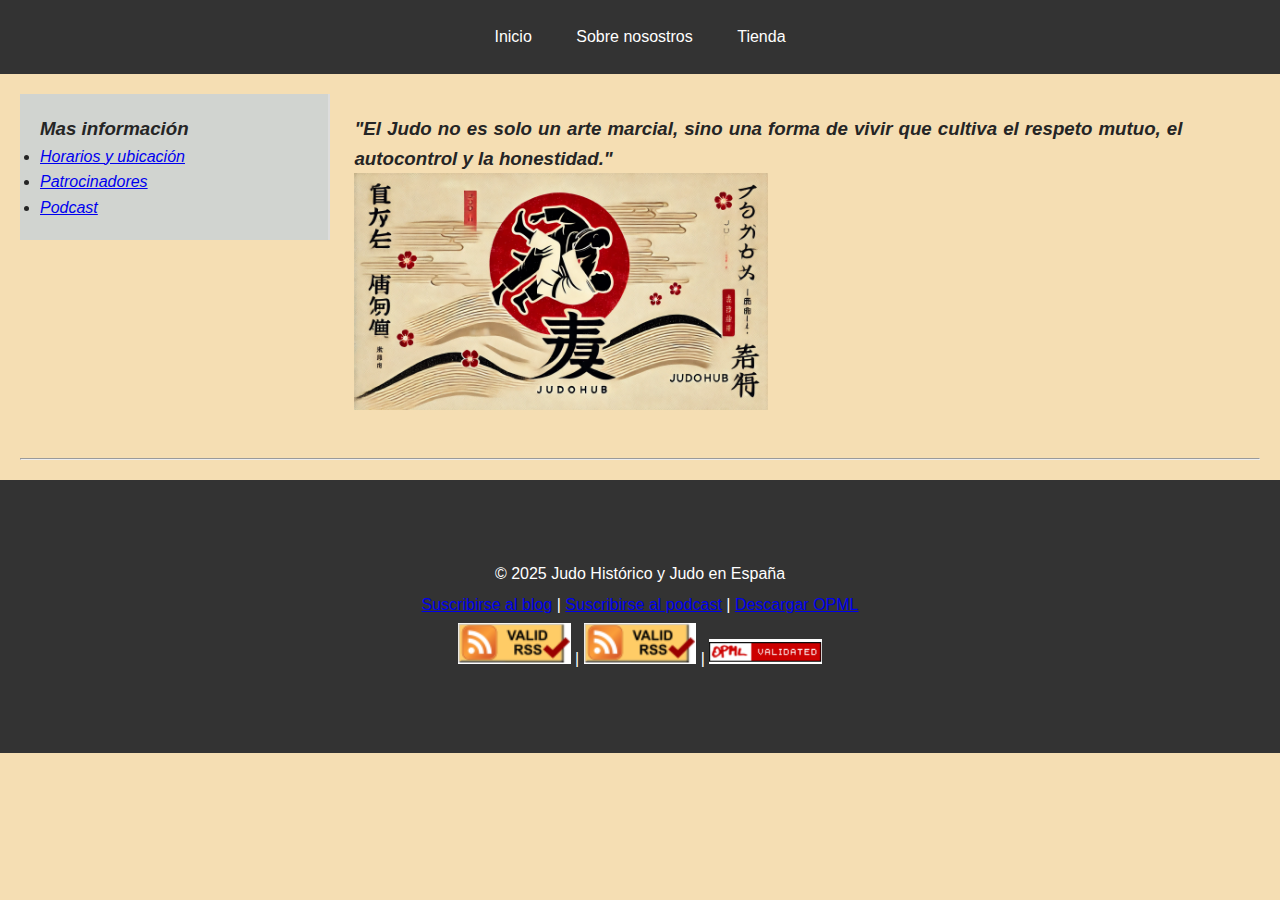
<file: indexportada.html>
<!DOCTYPE html>
<html lang="en">
<head>
  <meta charset="UTF-8">
  <meta name="viewport" content="width=device-width, initial-scale=1.0">
  <title>Mi Página Web</title>
  <link rel="stylesheet" href="css/styles.css">
  <script>
    function toggleMenu() {
      const menu = document.querySelector('.navbar-menu');
      menu.classList.toggle('active');
    }
  </script>
</head>

  <div class="navbar">
    <a href="blog/index.html">Inicio</a>
    <a href="blog/index1.html">Sobre nosostros</a>
    <a href="blog/tienda.html">Tienda</a>
  </div>

  <div class="container">
    <div class="sidebar">
      <h3>Mas información</h3>
      <ul>
        <li><a href="#">Horarios y ubicación</a></li>
        <li><a href="#">Patrocinadores</a></li>
        <li><a href="podcast/podcasts.html">Podcast</a></li>
      </ul>
    </div>
   

    <div class="content">
      <h3>"El Judo no es solo un arte marcial, sino una forma de vivir que cultiva el respeto mutuo, el autocontrol y la honestidad."</h3>
      <img src="blog/images/JudoHUB.jpg" alt="Logo" width="50%">
    </div>
    <hr>
  </div>
  <div class="footer" id="redes_sociales">
          <p>&copy; 2025 Judo Histórico y Judo en España</p>
          <p><a href="https://danielbambam.github.io/UT5-A3/feed/rss.xml">Suscribirse al blog</a> | <a href="https://danielbambam.github.io/UT5-A3/feed/podcast.xml">Suscribirse al podcast</a> | <a href="https://danielbambam.github.io/UT5-A3/feed/feeds.opml">Descargar OPML</a></p>
          <p><a href="https://www.feedvalidator.org/check.cgi?url=https%3A%2F%2Fdanielbambam.github.io%2FUT5-A3%2Ffeed%2Frss.xml" download="rss.xml"><img src="images/rss-valido.png" width="10%"></a> | <a href="https://www.feedvalidator.org/check.cgi?url=https%3A%2F%2Fdanielbambam.github.io%2FUT5-A3%2Ffeed%2Fpodcast.xml" download="podcast.xml"><img src="images/rss-valido.png" width="10%"></a> | <a href="https://www.feedvalidator.org/check.cgi?url=https%3A%2F%2Fdanielbambam.github.io%2FUT5-A3%2Ffeed%2Ffeeds.opml" download="feeds.opml"><img src="images/OPML-VALIDO.png" width="10%"></a></p>
  </div>
</body>
</html>
</file>
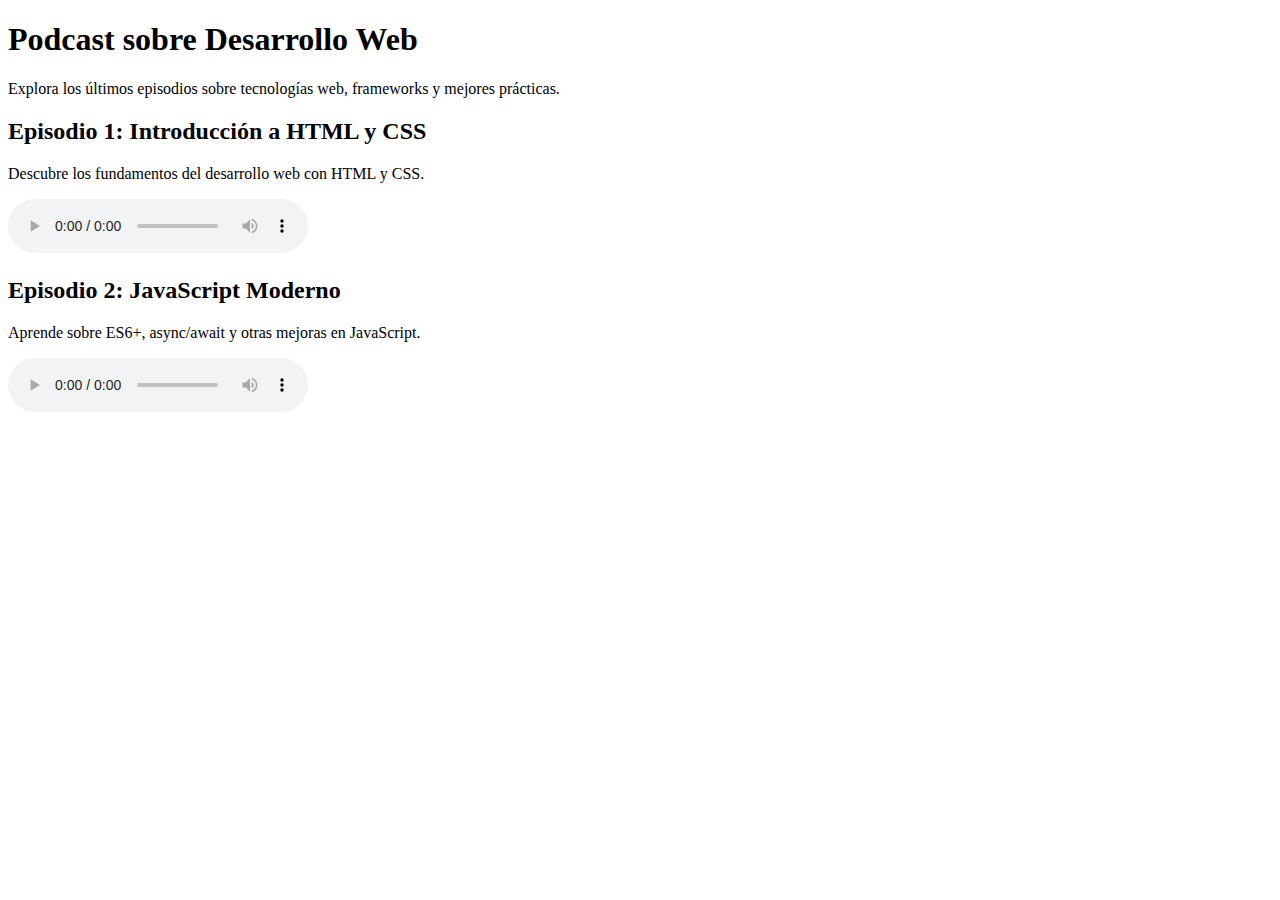
<file: web-rss/podcast/podcasts.html>
<!DOCTYPE html>
<html lang="es">
<head>
    <meta charset="UTF-8">
    <meta name="viewport" content="width=device-width, initial-scale=1.0">
    <title>Podcast de ejemplo base</title>
<link rel="stylesheet" type="text/css" href="https://www3.gobiernodecanarias.org/educacion/cau_ce/cookies/cookieconsent.min.css"/><script  type="text/javascript" src="https://www3.gobiernodecanarias.org/educacion/cau_ce/cookies/cookieconsent.min.js"></script><script type="text/javascript" src="https://www3.gobiernodecanarias.org/educacion/cau_ce/cookies/cauce_cookie.js"></script><script type="text/javascript" src="https://www3.gobiernodecanarias.org/educacion/cau_ce/estadisticasweb/scripts/piwik-base.js"></script><script type="text/javascript" src="https://www3.gobiernodecanarias.org/educacion/cau_ce/estadisticasweb/scripts/piwik-eforma.js"></script></head>
<body>
    <h1>Podcast sobre Desarrollo Web</h1>
    <p>Explora los últimos episodios sobre tecnologías web, frameworks y mejores prácticas.</p>

    <h2>Episodio 1: Introducción a HTML y CSS</h2>
    <p>Descubre los fundamentos del desarrollo web con HTML y CSS.</p>
    <audio controls>
        <source src="https://ichigar.github.io/clases/lnd/recursos/ut5/podcast/episodios/episodio1.mp3"
            type="audio/mpeg">
        Tu navegador no soporta el elemento de audio.
    </audio>

    <h2>Episodio 2: JavaScript Moderno</h2>
    <p>Aprende sobre ES6+, async/await y otras mejoras en JavaScript.</p>
    <audio controls>
        <source src="https://ichigar.github.io/clases/lnd/recursos/ut5/podcast/episodios/episodio2.mp3"
            type="audio/mpeg">
        Tu navegador no soporta el elemento de audio.
    </audio>
</body>
</html>
</file>
<file: css/styles.css>
* {
    margin: 0;
    padding: 0;
    box-sizing: border-box;
  }

  body {
    font-family: Arial, sans-serif;
    line-height: 1.6;
    background-color: #F5DEB3;
    color: rgb(37, 37, 37)
  }


  .banner {
    padding: 80px 0;
    background-image: url(images/bannerx2.png);
    background-size:cover;
    background-repeat: no-repeat;
    color: #E8DBBB;
    background-position: center;
  }

  .navbar {
    padding: 10px;
    text-align: center;
    background-color: #333;
  }

  .navbar a {
    display: inline-block;
    padding: 14px 20px;
    color: white;
    text-decoration: none;
  }

  .navbar a:hover {
    background-color: #585858;
  }

  .search-container {
    display: inline-block;
    position: relative;
    vertical-align: middle;
    margin-left: 20px; 
  }
  
  .search-container input {
    padding: 8px;
    border: 1px solid #ccc;
    border-radius: 5px;
    width: 200px;
    outline: none;
  }

  .search-container button {
    position: absolute;
    right: 0;
    top: 0;
    bottom: 0;
    background: #585858;
    color: white;
    border: none;
    padding: 8px 12px;
    cursor: pointer;
    border-radius: 0 5px 5px 0;
  }
  
  .search-container button:hover {
    background: #777;
  }

  .container {
    margin: 20px;
    font-style: italic;
  }

  .sidebar,
  .content {
    display: inline-block;
    vertical-align: top;
    padding: 20px;
    font-family: Arial, Helvetica, sans-serif;
    text-align: justify;
  }

  hr {
    margin-top: 20px;
    margin-bottom: 20px;
  }
  .sidebar {
    width: 25%;
    background-color: #98c4ff62;
    border-right: 2px solid #ddd;
  }
  

  .content {
    width: 70%;
  }

  .content2 {
    margin: auto;
    width: 70%;
  }

  .footer {
    padding: 6%;
    text-align: center;
    background-color: #333;
    color: rgb(255, 255, 255);
  }

  .footer p {
    margin: 5px 0;
  }

  @media (max-width: 600px) {
    .navbar a {
      display: block;
      padding: 10px;
      text-align: center;
    }
    
    .navbar a,
    .search-container {
      display: block;
      margin: 10px auto;
    }
  
    .search-container input {
      width: 80%;
    }

    .sidebar,
    .content {
      display: block;
      width: 100%;
      margin: 0;
    }

    .sidebar {
      text-align: center;
    }

    .sidebar ul {
      list-style-type: none;
    }

    .content {
      margin-top: 10px;
    }
    .content2 {
      margin: 20px;
    }
    .footer a {
      display: block;
      margin: 10px;
    }
  }
</file>
